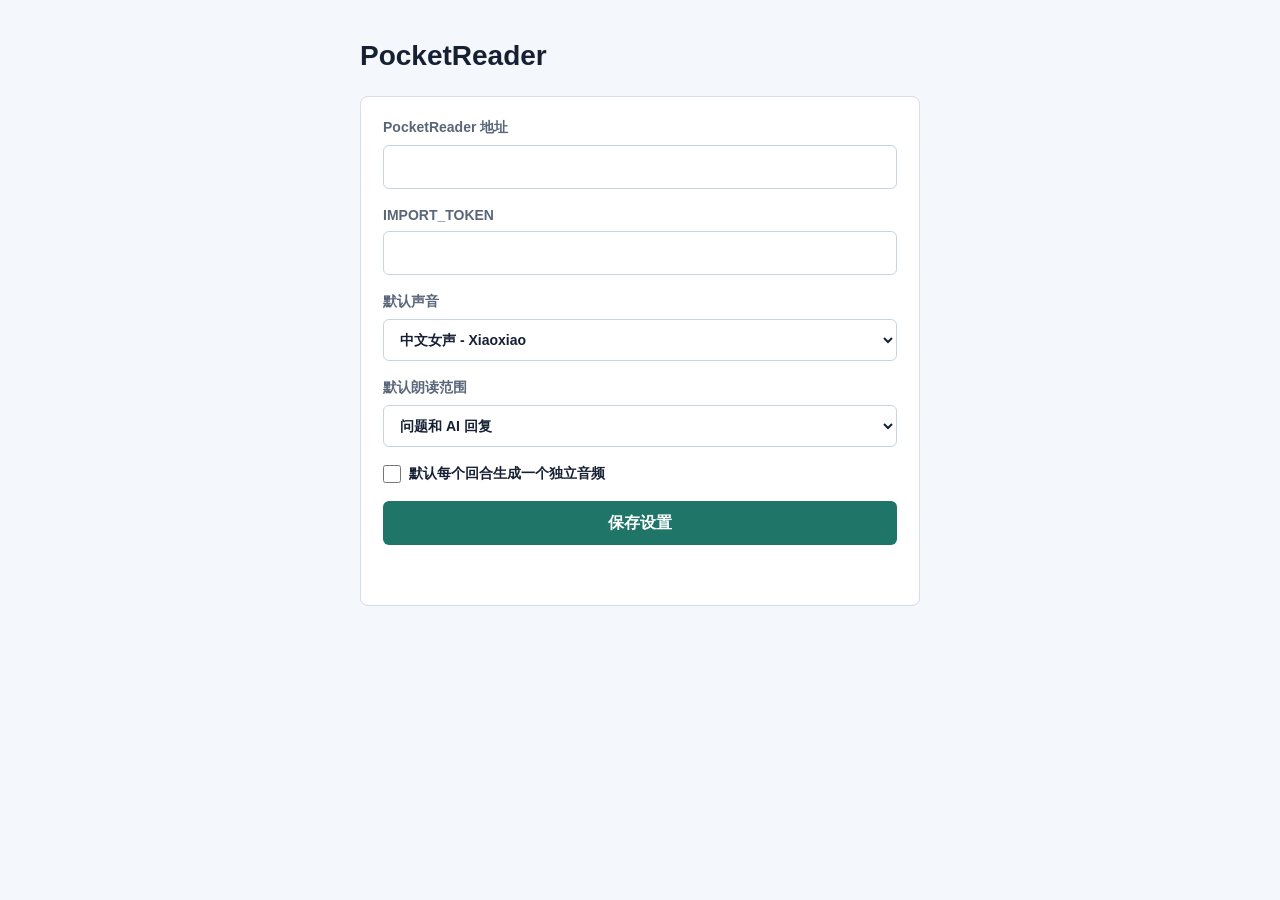
<file: browser-extension/options.html>
<!doctype html>
<html lang="zh-CN">
  <head>
    <meta charset="utf-8">
    <title>PocketReader 设置</title>
    <link rel="stylesheet" href="options.css">
  </head>
  <body>
    <main>
      <h1>PocketReader</h1>
      <form id="settings-form">
        <label>
          PocketReader 地址
          <input id="base-url" name="baseUrl" autocomplete="off" required>
        </label>
        <label>
          IMPORT_TOKEN
          <input id="import-token" name="importToken" type="password" autocomplete="off" required>
        </label>
        <label>
          默认声音
          <select id="voice" name="voice">
            <option value="zh-CN-XiaoxiaoNeural">中文女声 - Xiaoxiao</option>
            <option value="zh-CN-XiaoyiNeural">中文女声 - Xiaoyi</option>
            <option value="zh-CN-YunxiNeural">中文男声 - Yunxi</option>
            <option value="zh-CN-YunjianNeural">中文男声 - Yunjian</option>
            <option value="zh-TW-HsiaoChenNeural">台湾中文女声 - HsiaoChen</option>
            <option value="en-US-EmmaMultilingualNeural">中英混合女声 - Emma</option>
            <option value="en-US-AriaNeural">英文女声 - Aria</option>
            <option value="en-US-GuyNeural">英文男声 - Guy</option>
          </select>
        </label>
        <label>
          默认朗读范围
          <select id="reader-mode" name="readerMode">
            <option value="all">问题和 AI 回复</option>
            <option value="assistant">只读 AI 回复</option>
          </select>
        </label>
        <label class="checkbox-label">
          <input id="split-by-turn" name="splitByTurn" type="checkbox">
          <span>默认每个回合生成一个独立音频</span>
        </label>
        <button type="submit">保存设置</button>
        <p id="status" role="status"></p>
      </form>
    </main>
    <script src="options.js"></script>
  </body>
</html>
</file>
<file: browser-extension/options.css>
:root {
  color-scheme: light;
  font-family: -apple-system, BlinkMacSystemFont, "Segoe UI", sans-serif;
  color: #172033;
  background: #f4f7fb;
}

body {
  margin: 0;
}

main {
  width: min(560px, calc(100vw - 40px));
  margin: 40px auto;
}

h1 {
  margin: 0 0 24px;
  font-size: 28px;
}

form {
  display: grid;
  gap: 18px;
  padding: 22px;
  border: 1px solid #d4dde9;
  border-radius: 8px;
  background: #ffffff;
}

label {
  display: grid;
  gap: 8px;
  font-size: 14px;
  font-weight: 700;
  color: #59667a;
}

.checkbox-label {
  grid-template-columns: 18px 1fr;
  align-items: center;
  color: #172033;
}

input,
select {
  min-height: 42px;
  border: 1px solid #c9d4e2;
  border-radius: 6px;
  padding: 0 12px;
  font: inherit;
  color: #172033;
  background: #ffffff;
}

.checkbox-label input {
  width: 18px;
  height: 18px;
  min-height: 18px;
  margin: 0;
  padding: 0;
}

button {
  min-height: 44px;
  border: 0;
  border-radius: 6px;
  font: inherit;
  font-weight: 800;
  color: #ffffff;
  background: #1f7668;
  cursor: pointer;
}

#status {
  min-height: 20px;
  margin: 0;
  color: #1f7668;
  font-weight: 700;
}
</file>
